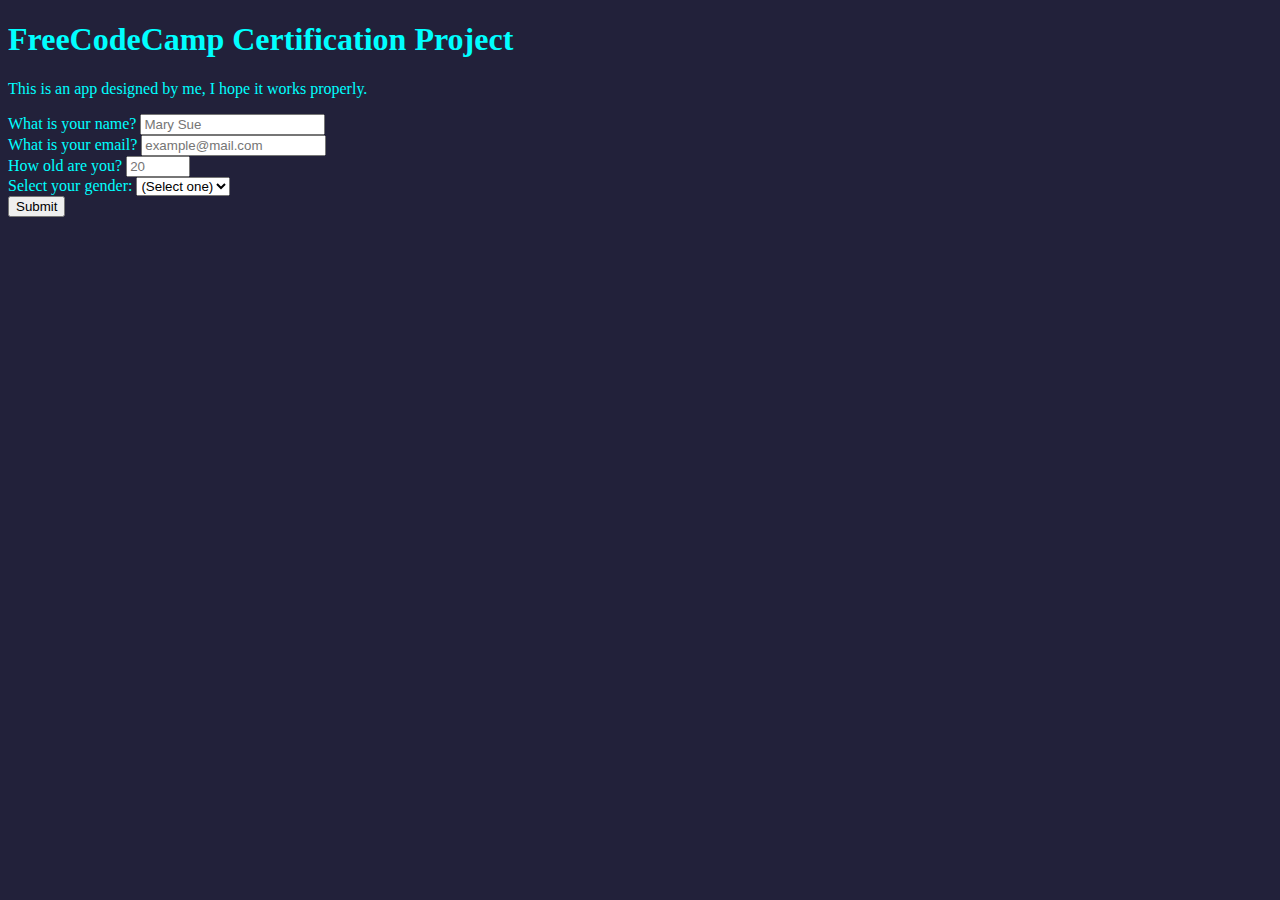
<file: 3rd Project/index.html>
<!DOCTYPE html>
<html lang="en">
<head>
    <meta charset="UTF-8">
    <meta name="viewport" content="width=device-width, initial-scale=1.0">
    <link rel="stylesheet" href="styles.css"/>
    <title>Form Test</title>
</head>
<body>
    <h1 id="title">FreeCodeCamp Certification Project</h1>
    <p id="description">This is an app designed by me, I hope it works properly.</p>
</fieldset>
    <form id="survey-form">
        <label id="name-label" for="name" > What is your name?
            <input id="name" type="text" required placeholder="Mary Sue"/>
        </label>
        <label id="email-label" for="email"> What is your email?
            <input id="email" type="email" required placeholder="example@mail.com"/>
        </label>
        <label id="number-label" for="number"> How old are you?
            <input id="number" type="number" min="18" max="120" required placeholder="20"/>
        </label>
        <label id="dropdown-label" for="dropdown"> Select your gender:
            <select id="dropdown">
                <option value="">(Select one)</option>
                <option value="1">Male</option>
                <option value="2">Female</option>
            </select>
        </label>
    </fieldset>
        <input type="submit" value="Submit"/>
    </form>

    
    
</body>
</html>
</file>
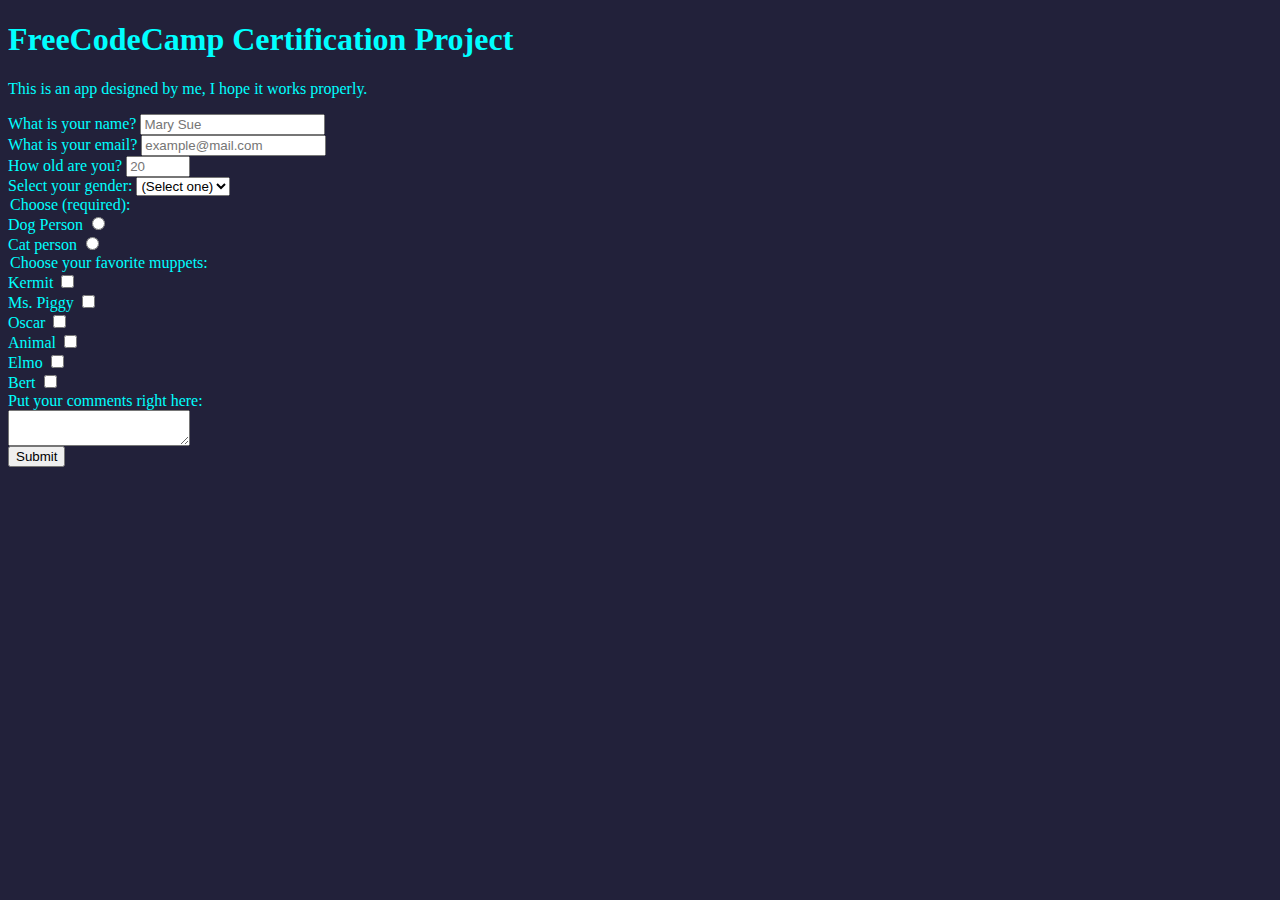
<file: FreeCodeCamp_RWD/index.html>
<!DOCTYPE html>
<html lang="en">
<head>
    <meta charset="UTF-8">
    <meta name="viewport" content="width=device-width, initial-scale=1.0">
    <link rel="stylesheet" href="styles.css"/>
    <title>Form Test</title>
</head>
<body>
    <h1 id="title">FreeCodeCamp Certification Project</h1>
    <p id="description">This is an app designed by me, I hope it works properly.</p>
</fieldset>
    <form id="survey-form">
        <label id="name-label" for="name" > What is your name?
            <input id="name" type="text" required placeholder="Mary Sue"/>
        </label>
        <label id="email-label" for="email"> What is your email?
            <input id="email" type="email" required placeholder="example@mail.com"/>
        </label>
        <label id="number-label" for="number"> How old are you?
            <input id="number" type="number" min="18" max="120" required placeholder="20"/>
        </label>
        <label id="dropdown-label" for="dropdown"> Select your gender:
            <select id="dropdown" required>
                <option value="">(Select one)</option>
                <option value="1">Male</option>
                <option value="2">Female</option>
            </select>
        </label>
</fieldset>
        <legend>Choose (required):</legend>
        <label for="dog-person"> Dog Person
            <input id="dog-person" name="pet-option" type="radio" value="1"/>
        </label>
        <label for="cat-person"> Cat person
            <input id="cat-person" name="pet-option" type="radio" value="2"/>
        </label>
        <legend>Choose your favorite muppets:</legend>
        <label for="favorite-muppet"> Kermit
            <input id="favorite-muppet" name="muppet" type="checkbox" value="1"/>
        </label>
        <label for="favorite-muppet"> Ms. Piggy
            <input id="favorite-muppet" name="muppet" type="checkbox" value="2"/>
        </label>
        <label for="favorite-muppet"> Oscar
            <input id="favorite-muppet" name="muppet" type="checkbox" value="3"/>
        </label>
        <label for="favorite-muppet"> Animal
            <input id="favorite-muppet" name="muppet" type="checkbox" value="4"/>
        </label>
        <label for="favorite-muppet"> Elmo
            <input id="favorite-muppet" name="muppet" type="checkbox" value="2"/>
        </label>
        <label for="favorite-muppet"> Bert
            <input id="favorite-muppet" name="muppet" type="checkbox" value="2"/>
        </label>
        <label for="comments"> Put your comments right here:
            <textarea id="comments" name="comments"></textarea>
        </label>

    </fieldset>
        <input id="submit" type="submit" value="Submit"/>
    </form>

    
    
</body>
</html>
</file>
<file: 3rd Project/styles.css>
body {
    background-color: #22213a;
    color: aqua;
}


label {
    display: block;
}
</file>
<file: FreeCodeCamp_RWD/styles.css>
body {
    background-color: #22213a;
    color: aqua;
}


label {
    display: block;
}

textarea {
    display: block;
}
</file>
